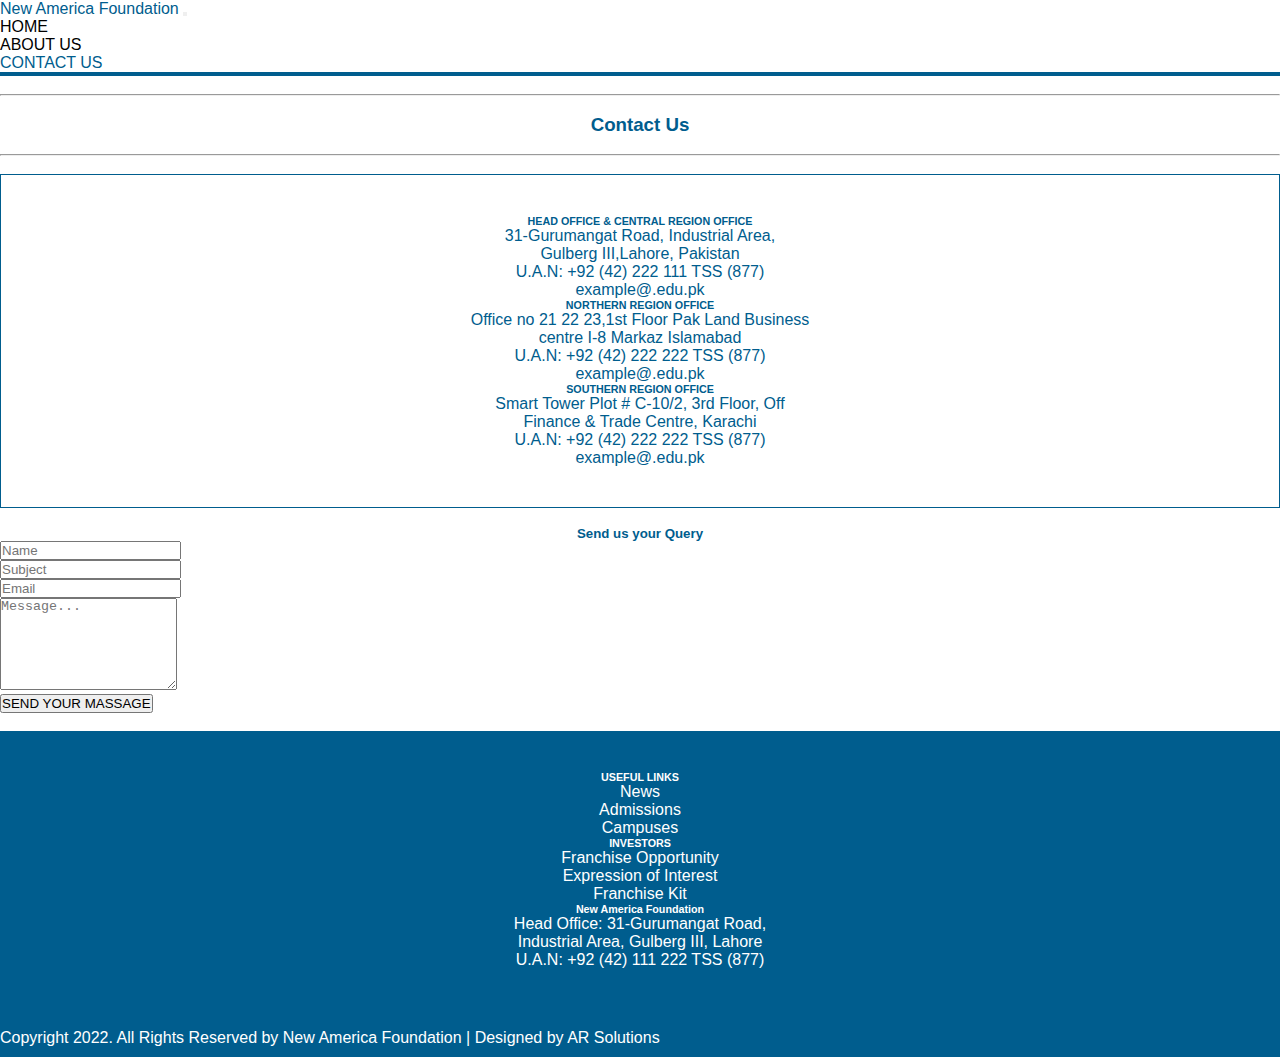
<file: contact.html>
<!doctype html>
<html lang="en">

<head>
    <meta charset="utf-8">
    <meta name="viewport" content="width=device-width, initial-scale=1">
    <link href="https://cdn.jsdelivr.net/npm/bootstrap@5.1.3/dist/css/bootstrap.min.css" rel="stylesheet"
        integrity="sha384-1BmE4kWBq78iYhFldvKuhfTAU6auU8tT94WrHftjDbrCEXSU1oBoqyl2QvZ6jIW3" crossorigin="anonymous">
    <title>Contact Us | New America Foundation</title>
    <link rel="stylesheet" href="style.css">
    <link rel="stylesheet" href="https://cdnjs.cloudflare.com/ajax/libs/font-awesome/6.1.0/css/all.min.css"
        integrity="sha512-10/jx2EXwxxWqCLX/hHth/vu2KY3jCF70dCQB8TSgNjbCVAC/8vai53GfMDrO2Emgwccf2pJqxct9ehpzG+MTw=="
        crossorigin="anonymous" referrerpolicy="no-referrer" />
</head>

<body>
    <nav class="navbar navbar-expand-lg navbar-light">
        <div class="container-fluid">
            <a class="navbar-brand" href="#">New America Foundation</a>
            <button class="navbar-toggler" type="button" data-bs-toggle="collapse"
                data-bs-target="#navbarSupportedContent" aria-controls="navbarSupportedContent" aria-expanded="false"
                aria-label="Toggle navigation">
                <span class="navbar-toggler-icon"></span>
            </button>
            <div class="collapse navbar-collapse" id="navbarSupportedContent">
                <ul class="navbar-nav ms-auto mb-2 mb-lg-0">
                    <li class="nav-item">
                        <a class="nav-link" href="./index.html">HOME</a>
                    </li>
                    <li class="nav-item">
                        <a class="nav-link" href="./about.html">ABOUT US</a>
                    </li>
                    <li class="nav-item">
                        <a style="color: #005D8E;" class="nav-link active" aria-current="page" href="#">CONTACT US</a>
                    </li>
            </div>
        </div>
    </nav>
    <br>
    <hr>
    <br>
    <h3 class="text">Contact Us</h3>
    <br>
    <hr>
    <br>
    <div class="count_containds">
        <div class="container">
            <div class="row">
                <div class="col-md-4">
                    <h6><b>HEAD OFFICE & CENTRAL REGION OFFICE</b></h6>
                    <p>31-Gurumangat Road, Industrial Area,<br>Gulberg III,Lahore, Pakistan<br>U.A.N: +92 (42) 222 111
                        TSS (877)<br>example@.edu.pk</p>
                </div>
                <div class="col-md-4">
                    <h6><b>NORTHERN REGION OFFICE</b></h6>
                    <p>Office no 21 22 23,1st Floor Pak Land Business<br>centre I-8 Markaz Islamabad<br>U.A.N: +92 (42)
                        222
                        222 TSS (877)<br>example@.edu.pk</p>
                </div>
                <div class="col-md-4">
                    <h6><b>SOUTHERN REGION OFFICE</b></h6>
                    <p>Smart Tower Plot # C-10/2, 3rd Floor, Off<br>Finance & Trade Centre, Karachi<br>U.A.N: +92 (42)
                        222
                        222 TSS (877)<br>example@.edu.pk</p>
                </div>
            </div>
        </div>
    </div>
    <br>
    <div class="container">
        <h5 class="text">Send us your Query</h5>
        <form class="row g-3">
            <div class="col-md-4">
                <label for="inputPassword4" class="form-label"></label>
                <input type="password" class="form-control" id="inputPassword4" placeholder="Name">
            </div>
            <div class="col-md-4">
                <label for="inputEmail4" class="form-label"></label>
                <input type="email" class="form-control" id="inputEmail4" placeholder="Subject">
            </div>
            <div class="col-md-4">
                <label for="inputEmail4" class="form-label"></label>
                <input type="email" class="form-control" id="inputEmail4" placeholder="Email">
            </div>
            <div class="col-md-9">
                <label for="exampleFormControlTextarea1" class="form-label"></label>
                <textarea class="form-control" id="exampleFormControlTextarea1" rows="6"
                    placeholder="Message..."></textarea>
            </div>
            <div class="col-12">
                <button type="submit" class="btn btn-primary">SEND YOUR MASSAGE</button>
            </div>
        </form>
    </div>
    <br>
    <div class="count_contain">
        <div class="container">
            <div class="row">
                <div class="col-md-4">
                    <h6><b>USEFUL LINKS</b></h6>
                    <p>News<br>Admissions<br>Campuses</p>
                </div>
                <div class="col-md-4">
                    <h6><b>INVESTORS</b></h6>
                    <p>Franchise Opportunity<br>Expression of Interest<br>Franchise Kit</p>
                </div>
                <div class="col-md-4">
                    <h6><b>New America Foundation</b></h6>
                    <p>Head Office: 31-Gurumangat Road,<br>Industrial Area, Gulberg III, Lahore<br>U.A.N: +92 (42) 111
                        222 TSS (877)</p>
                </div>
            </div>
        </div>
    </div>
    <div class="footer">
        <footer class="container-fluid bg-4 text-center">
            <p>Copyright 2022. All Rights Reserved by <a href="#">New America Foundation</a> | Designed by AR Solutions
            </p>
        </footer>
    </div>
    <script src="https://cdn.jsdelivr.net/npm/bootstrap@5.1.3/dist/js/bootstrap.bundle.min.js"
        integrity="sha384-ka7Sk0Gln4gmtz2MlQnikT1wXgYsOg+OMhuP+IlRH9sENBO0LRn5q+8nbTov4+1p"
        crossorigin="anonymous"></script>
</body>

</html>
</file>
<file: style.css>
* {
    margin: 0px;
    padding: 0px;
}

body {
    font-family: Arial, Helvetica, sans-serif !important;
}

.navbar {
    border-bottom: 4px solid #005D8E !important;
    background-color: white !important;
}

.navbar-brand {
    font-family: sans-serif;
    color: #005D8E !important;
}

.nav-item :hover {
    transition: 0.5s !important;
    color: #005D8E !important;
}

.text {
  text-align: center;
  font-weight: bold;
  color: #005D8E;
}

.text1 {
    text-align: center;
    font-weight: bold;
    color: white;
}

.pg-text {
    text-align: center;
}

.caption {
    background-color: #005D8E;
    color: white;
    padding: 20px;
    /* border-radius: 10px;  */
    text-align: center;
}

.card_contain {
    background-color: #005D8E;
    text-align: center;
    color: white;
    padding: 40px;
}

.count_contain {
    background-color: #005D8E;
    text-align: center;
    color: white;
    padding: 40px;
}

.card-title {
    color: #005D8E;
}

.text_group :hover{
    color: #005D8E;
}

.fa-solid {
    font-size: 70px;
}

a {
    text-decoration: none;
    color: inherit;
}

.gallery {
    justify-content: space-evenly;
}

.footer {
    padding: 20px 0px 10px 0px;
    background-color: #005D8E;
    color: white;
}

.count_containds {
    border: 1px #005D8E solid;
    color: #005D8E;
    text-align: center;
    padding: 40px;
    overflow: hidden;
}
</file>
